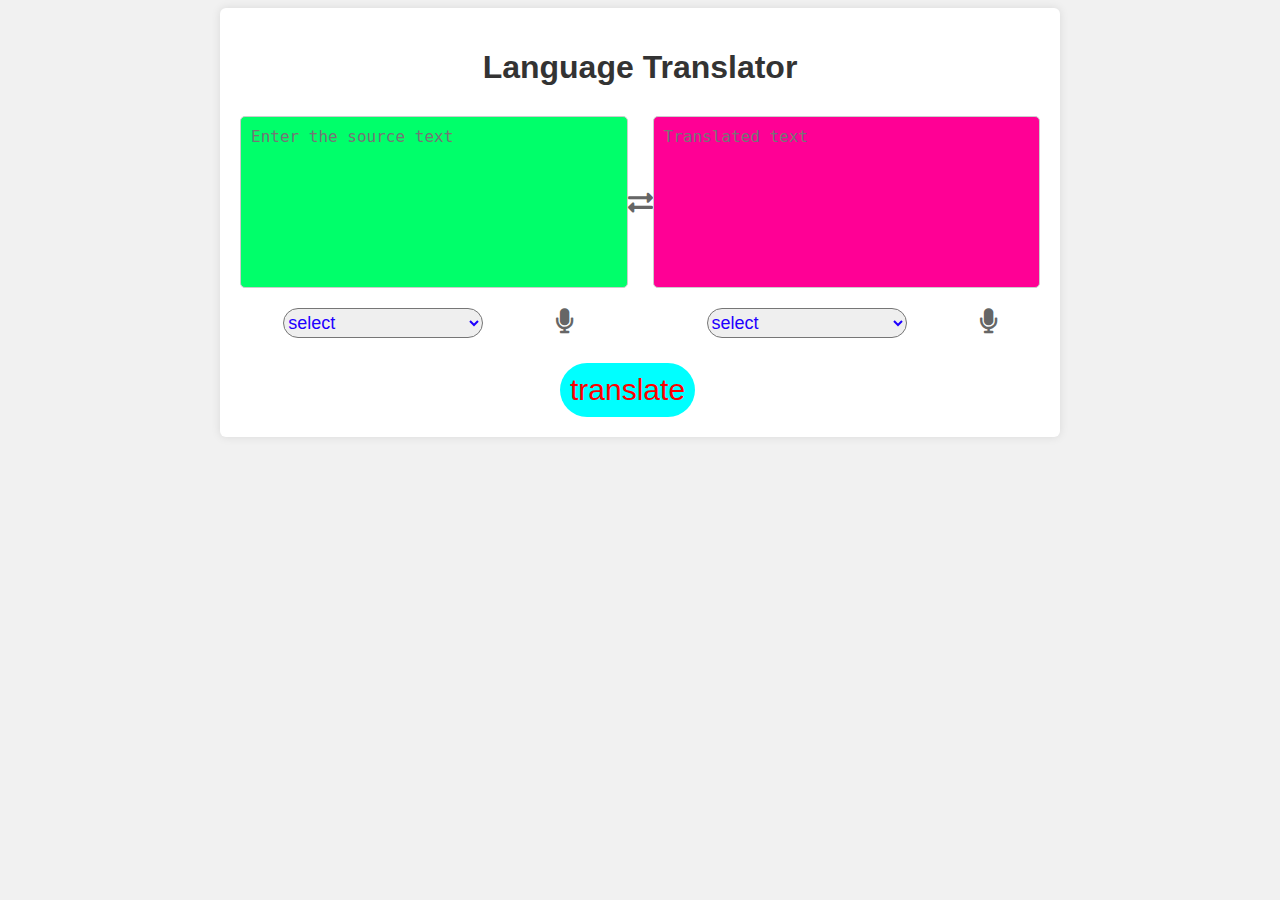
<file: langtranslatorfiles/index.html>
<!DOCTYPE html>
<html>
  <head>
    <title>Language Translator</title>
    <link
      rel="stylesheet"
      href="https://cdnjs.cloudflare.com/ajax/libs/font-awesome/5.15.2/css/all.min.css"
    />
    <link rel="stylesheet" href="style.css">
      
    </link>
  </head>
  <body>
    <div class="container">
      <h1>Language Translator</h1>

      <div class="text-container">
        <textarea
          id="sourceText"
          placeholder="Enter the source text"
        ></textarea>

        <i class="fas fa-exchange-alt translation-icon" title="Translate"></i>

        <textarea
          id="translatedText"
          placeholder="Translated text"
          readonly
        ></textarea>
      </div>
      <div class="top">
        <div class="languages">
          <select name="" id="sourceLanguage">
            <option value="Error">select</option>
            <option value="fr">French</option>
            <option value="es">Spanish</option>
            <option value="de">German</option>
            <option value="en">English</option>
            <option value="te">Telugu</option>
            <option value="hi">Hindi</option>
            <option value="ur">Urdu</option>
            <option value="ta">Tamil</option>
            <option value="ar">Arabic</option>
            <option value="pa">Punjabi</option>
            <option value="bn">Bengali</option>
            <option value="zh-TW">Chinese</option>
            <option value="gu">Gujarati</option>
            <option value="ko">Koren</option>
            <option value="ml">Malayalam</option>
            <option value="mr">Marati</option>
            <option value="ja">Japanese</option>
            <option value="ne">Nepali</option>
            <option value="th">Thai</option>
            <option value="la">Latin</option>
            <option value="da">Dogri</option>
            <option value="pt">Portuguese</option>
            <option value="el">Greek</option>
            <option value="it">Italain</option>
            <option value="sv">Swedish</option>
            <option value="so">Somali</option>
            <option value="is">Icelandic</option>
            <option value="bm">Bambara</option>
            <option value="be">Belarusian</option>
            <option value="bg">Bulgarian</option>
            <option value="tr">Turkish</option>
            <option value="uk">Ukranian</option>
            <option value="sr">Serbian</option>
            <option value="ht">Haitian</option>
            <option value="pl">Polish</option>
            <option value="ru">Russian</option>
            <option value="tr">Turkish</option>
            <option value="kk">Kazakh</option>
            <option value="kri">Krio</option>
          </select>
        </div>
        <div class="text-container">
          <i id="icon-1"
            class="fas fa-microphone speech-icon"
            title="Speech Recognition"
          ></i>
        </div>
        <div>
          <select name="" id="targetLanguage" style="margin-left: 90px">
            <option value="Error">select</option>
            <option value="fr">French</option>
            <option value="es">Spanish</option>
            <option value="de">German</option>
            <option value="en">English</option>
            <option value="te">Telugu</option>
            <option value="hi">Hindi</option>
            <option value="ur">Urdu</option>
            <option value="ta">Tamil</option>
            <option value="ar">Arabic</option>
            <option value="pa">Punjabi</option>
            <option value="bn">Bengali</option>
            <option value="zh-TW">Chinese</option>
            <option value="gu">Gujarati</option>
            <option value="ko">Koren</option>
            <option value="ml">Malayalam</option>
            <option value="mr">Marati</option>
            <option value="ja">Japanese</option>
            <option value="ne">Nepali</option>
            <option value="th">Thai</option>
            <option value="la">Latin</option>
            <option value="da">Dogri</option>
            <option value="pt">Portuguese</option>
            <option value="el">Greek</option>
            <option value="it">Italain</option>
            <option value="sv">Swedish</option>
            <option value="so">Somali</option>
            <option value="is">Icelandic</option>
            <option value="bm">Bambara</option>
            <option value="be">Belarusian</option>
            <option value="bg">Bulgarian</option>
            <option value="tr">Turkish</option>
            <option value="uk">Ukranian</option>
            <option value="sr">Serbian</option>
            <option value="ht">Haitian</option>
            <option value="pl">Polish</option>
            <option value="ru">Russian</option>
            <option value="tr">Turkish</option>
            <option value="kk">Kazakh</option>
            <option value="kri">Krio</option>
          </select>
        </div>
        <div>
          <i id="icon-2"
            class="fas fa-microphone speech-icon"
            title="Speech Recognition"
          ></i>
        </div>
      </div>
      <button id="button" placeholder="Speak or click the microphone icon">
        translate
      </button>
    </div>

    <!-- Add the Font Awesome library by adding this line to the <head> section -->
    <script src="https://code.jquery.com/jquery-3.6.0.min.js"></script>
    <script src="script.js"></script>
  </body>
</html>
</file>
<file: langtranslatorfiles/style.css>
body {
    font-family: Arial, sans-serif;
    background-color: #f1f1f1;
  }
  
  .container {
    max-width: 800px;
    max-height: 600px;
    margin: 0 auto;
    padding: 20px;
    background-color: #fff;
    border-radius: 6px;
    box-shadow: 0 0 10px rgba(0, 0, 0, 0.1);
  }
  
  h1 {
    text-align: center;
    color: #333;
    margin-bottom: 30px;
  }
  
  .text-container {
    display: flex;
    justify-content: space-evenly;
    align-items: center;
    margin-bottom: 20px;
  }
  
  textarea {
    width: 100%;
    min-height: 150px;
    padding: 10px;
    border: 1px solid #ccc;
    border-radius: 5px;
    resize: none;
    font-size: 16px;
  }
  
  .translation-icon {
    font-size: 25px;
  
    color: #666;
    cursor: pointer;
  }
  .speech-icon {
    font-size: 25px;
    color: #666;
    cursor: pointer;
    margin-left: 30px;
  }
  
  .translation-icon:hover,
  .speech-icon:hover {
    color: #333;
  }
  #button {
    color: red;
    background-color: aqua;
    border: 2px;
    font-size: 30px;
    padding: 10px;
    border-radius: 30px;
    cursor: pointer;
    margin-left: 320px;
    margin-top: 10px;
  }
  
  select {
    font-size: 18px;
    width:200px;
    height:30px;
    border-radius: 20px;
    color: rgb(30, 0, 255);
    margin-top: 0px;
  }
  .top {
    display: flex;
    justify-content: space-evenly;
  }
  #translatedText{
    background-color: rgb(255, 0, 149);
    color:white;
  }
  #sourceText{
    background-color: rgb(0, 255, 106);
  }
</file>
